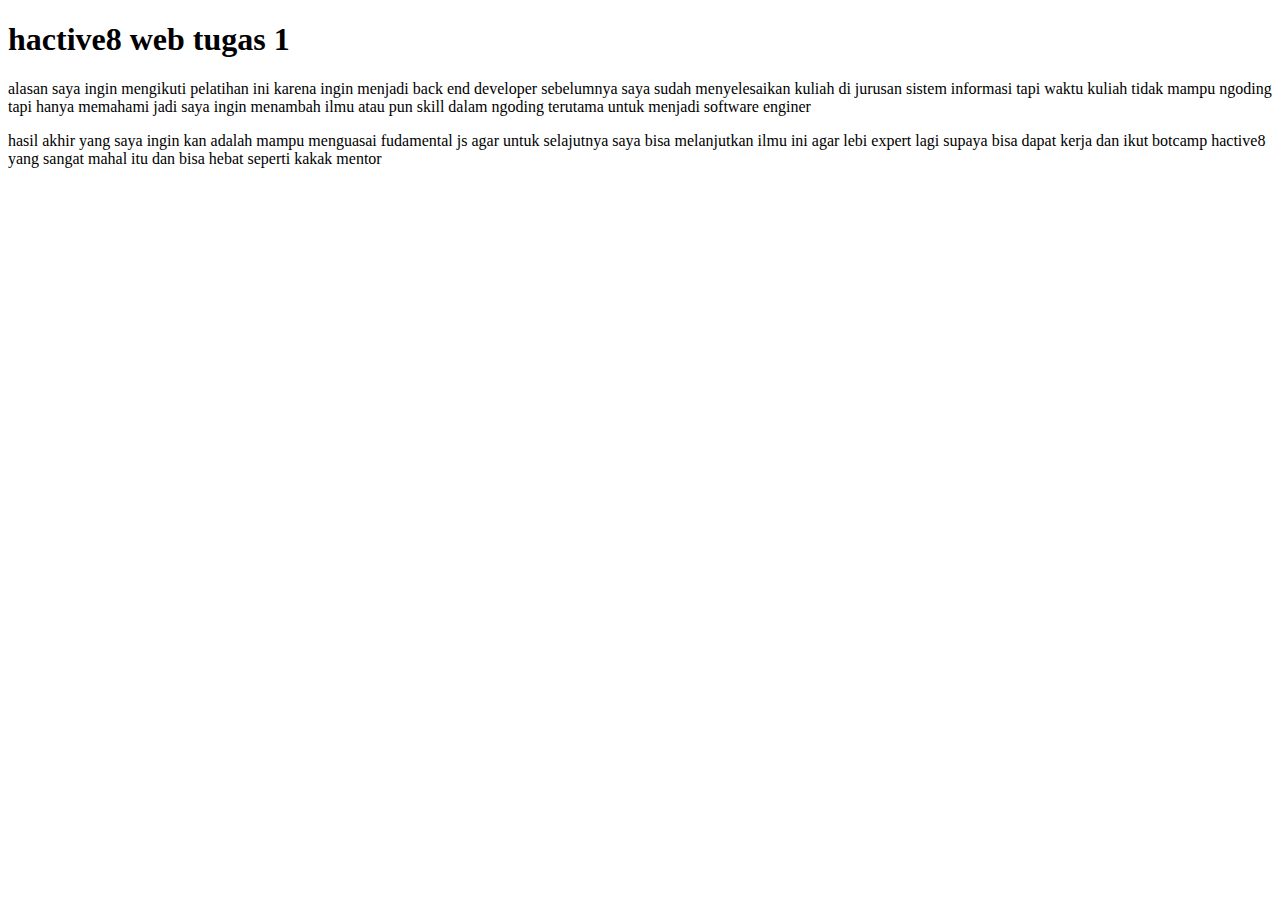
<file: index.html>
<!DOCTYPE html>
<html lang="en">
<head>
    <meta charset="UTF-8">
    <meta name="viewport" content="width=device-width, initial-scale=1.0">
    <title>UMAR AKBAR IMYANSAH</title>
</head>
<body>
    <h1><strong> hactive8 web tugas 1</strong></h1>
    <p> alasan saya ingin mengikuti pelatihan ini karena ingin menjadi back end developer sebelumnya saya sudah menyelesaikan kuliah di 
        jurusan sistem informasi tapi waktu kuliah tidak mampu ngoding tapi hanya memahami jadi saya ingin menambah ilmu atau pun skill dalam 
    ngoding terutama untuk menjadi software enginer </p>

    <p> hasil akhir yang saya ingin kan adalah mampu menguasai fudamental js agar untuk selajutnya saya bisa melanjutkan ilmu ini agar lebi expert lagi
        supaya bisa dapat kerja dan ikut botcamp hactive8 yang sangat mahal itu dan bisa hebat seperti kakak mentor 
    </p>
</body>
</html>
</file>
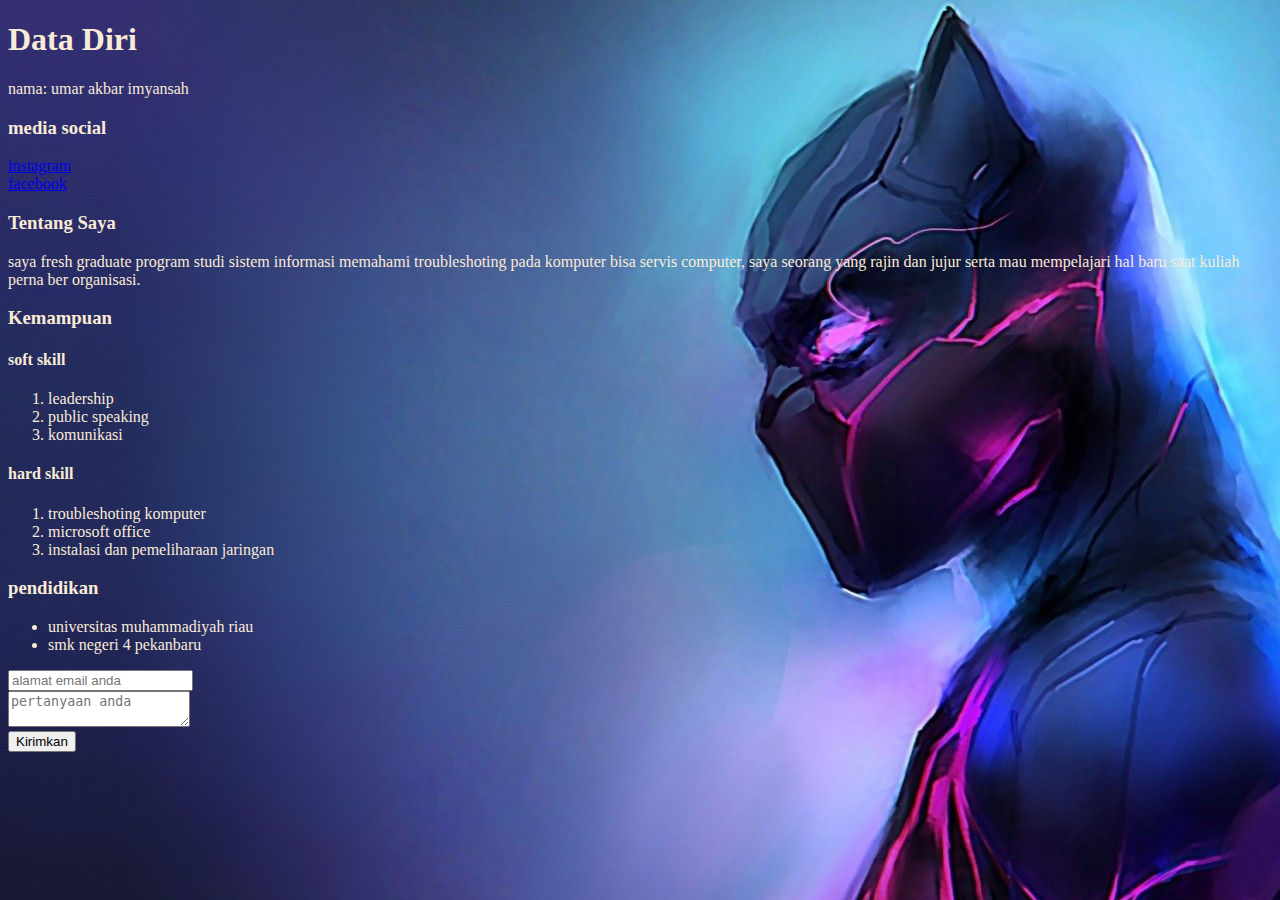
<file: tgsmandiri2.html>
<!DOCTYPE html>
<html lang="en">

<head>

    <style>
        body{
            background-image: url(IMAGE/waka.jpg);
            color: antiquewhite;
        }
    </style>
    <title>DATA DIRI</title>

<body>
    <div id="name">
        
        <h1>Data Diri</h1>
        <p> nama: umar akbar imyansah</p>
        <h3>media social</h3>
        <a href="https://www.instagram.com/umar.yasah6/">instagram </a><br>
        <a href="https://www.facebook.com/?locale=id_ID"> facebook </a><br>
    </div>
    <div id="profil">
        <h3> Tentang Saya</h3>
        <p> saya fresh graduate program studi sistem informasi memahami troubleshoting pada komputer bisa servis
            computer, saya seorang
            yang rajin dan jujur serta mau mempelajari hal baru saat kuliah perna ber organisasi.</p>
    </div>

    <div id="kemampuan">
        <h3>Kemampuan</h3>
        <h4>soft skill</h4>
        <ol>
            <li>leadership</li>
            <li>public speaking</li>
            <li>komunikasi</li>
        </ol>
        <h4> hard skill</h4>
        <ol>
            <li>troubleshoting komputer</li>
            <li>microsoft office</li>
            <li>instalasi dan pemeliharaan jaringan</li>
        </ol>
    </div>

    <div id="pendidikan">
        <h3>pendidikan</h3>
        <ul>
            <li>universitas muhammadiyah riau</li>
            <li>smk negeri 4 pekanbaru</li>
        </ul>
    </div>

    <div id="pesan">
        <form>
            <div id="email">
                <label for="email"></label>
                <input type="text" name="email" placeholder="alamat email anda">
            </div>
            <div id="tanya">
                <label for="tanya"></label>
                <textarea name="tanya" placeholder="pertanyaan anda"></textarea>
            </div>
            <input type="submit" value="Kirimkan">
        </form>

    </div>

</body>
</head>

</html>
</file>
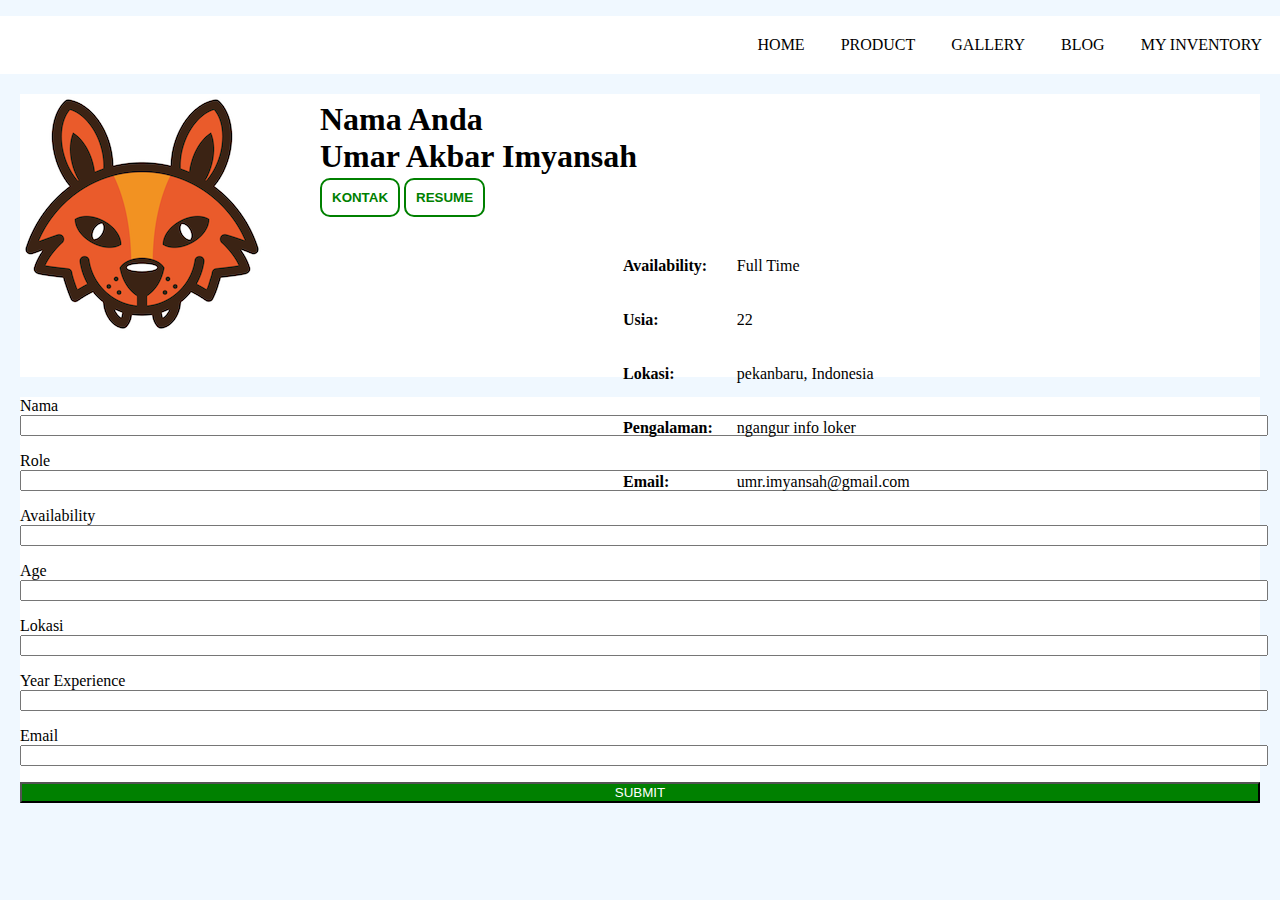
<file: tgsmandiri3.html>
<!DOCTYPE html>
<html lang="en">
<head>

    <link rel="stylesheet" href="CSS/style.css">
    <title>portofolio</title>
</head>
<body>
    <nav>
        <ul>
            <li><a href="#">home</a></li>
            <li><a href="#">product</a></li>
            <li><a href="#">gallery</a></li>
            <li><a href="#">blog</a></li>
            <li><a href="#">my inventory</a></li>
        </ul>
    </nav>

    <section>
        <div id="profile">
            <div class="profile-photo">
                <img src="IMAGE/hacktiv8.png" alt="foto profil">
            </div>
            <div class="profile-text">
                <h1>Nama Anda <br> Umar Akbar Imyansah</h1>
                <div class="action">
                    <button type="button">Kontak <span></span></button>
                    <button type="button">Resume<span></span></button>
                </div>
            </div>
        </div>

        <div id="detail">
            <table>
                <tr>
                    <td><b><strong>Availability:</strong></b></td>
                    <td>Full Time</td>
                </tr>
                <tr>
                    <td><b><strong>Usia:</strong></b></td>
                    <td>22</td>
                </tr>
                <tr>
                    <td><b><strong>Lokasi:</strong></b></td>
                    <td>pekanbaru, Indonesia</td>
                </tr>
                <tr>
                    <td><b><strong>Pengalaman:</strong></b></td>
                    <td>ngangur info loker</td>
                </tr>
                <tr>
                    <td><b><strong>Email:</strong></b></td>
                    <td>umr.imyansah@gmail.com</td>
                </tr>
            </table>
        </div>
    </section>

    <section>
        <form action="return false;">
            <div>
                <label for="nama">Nama</label>
                <br>
                <input type="text">
            </div>
            <div>
                <label for="role">Role</label>
                <br>
                <input type="text">
            </div>
            <div>
                <label for="availability">Availability</label>
                <br>
                <input type="text">
            </div>
            <div>
                <label for="age">Age</label>
                <br>
                <input type="number">
            </div>
            <div>
                <label for="lokasi">Lokasi</label>
                <br>
                <input type="text">
            </div>
            <div>
                <label for="experience">Year Experience</label>
                <br>
                <input type="number">
            </div>
            <div>
                <label for="email">Email</label>
                <br>
                <input type="email">
            </div>

           <input type="submit" value="SUBMIT">
        </form>
    </section>

</body>

</html>
</file>
<file: CSS/style.css>
html {
    background-color: aliceblue;
}

body {
    margin: 0;
}

nav {
    background-color: white;
    
}

nav ul {
    display: flex;
    justify-content: flex-end;
}

nav ul li {
    list-style: none;
    margin: 20px 12px;
}

nav ul li a {
    text-decoration: none;
    color: black;
    text-transform: uppercase;
    padding: 6px;
}

nav ul li a:hover {
    background-color: aliceblue;
}

section {
    margin: 20px;
}

form {
    background-color: white;
}

form input {
    width: 100%;
    margin-bottom: 16px;
}

form input[type="submit"] {
    margin: 0;
    background-color: green;
    color: white;
    text-transform: uppercase;
    text-align: center;
}

/* tambahkan CSS untuk section profile disini */

#profile {
    background-color: white;

}

.profile-text h1 {

    position: absolute;
    top: 80px;
    left: 320px;

}

.action button{

    color: green;
    position: relative ;
    display: flexbox;
    bottom: 160px;
    left: 300px;
    border-radius: 10px;
    border: 2px solid;
    padding: 10px;
    font-weight: bold;
    background: transparent;
    cursor: pointer;
    overflow: hidden;  
    text-transform: uppercase; 

}

.action span{
    background: goldenrod;
    position: absolute;
    bottom: 0;
    z-index: -1;
    transition: 0,5s;
}
button :hover span{
    width: 100%;
}

#detail table{

    position: absolute;
    left: 600px;
    bottom: 390px;
    text-align: justify;
    text-indent: 20px;
    line-height: 50px;
}
</file>
